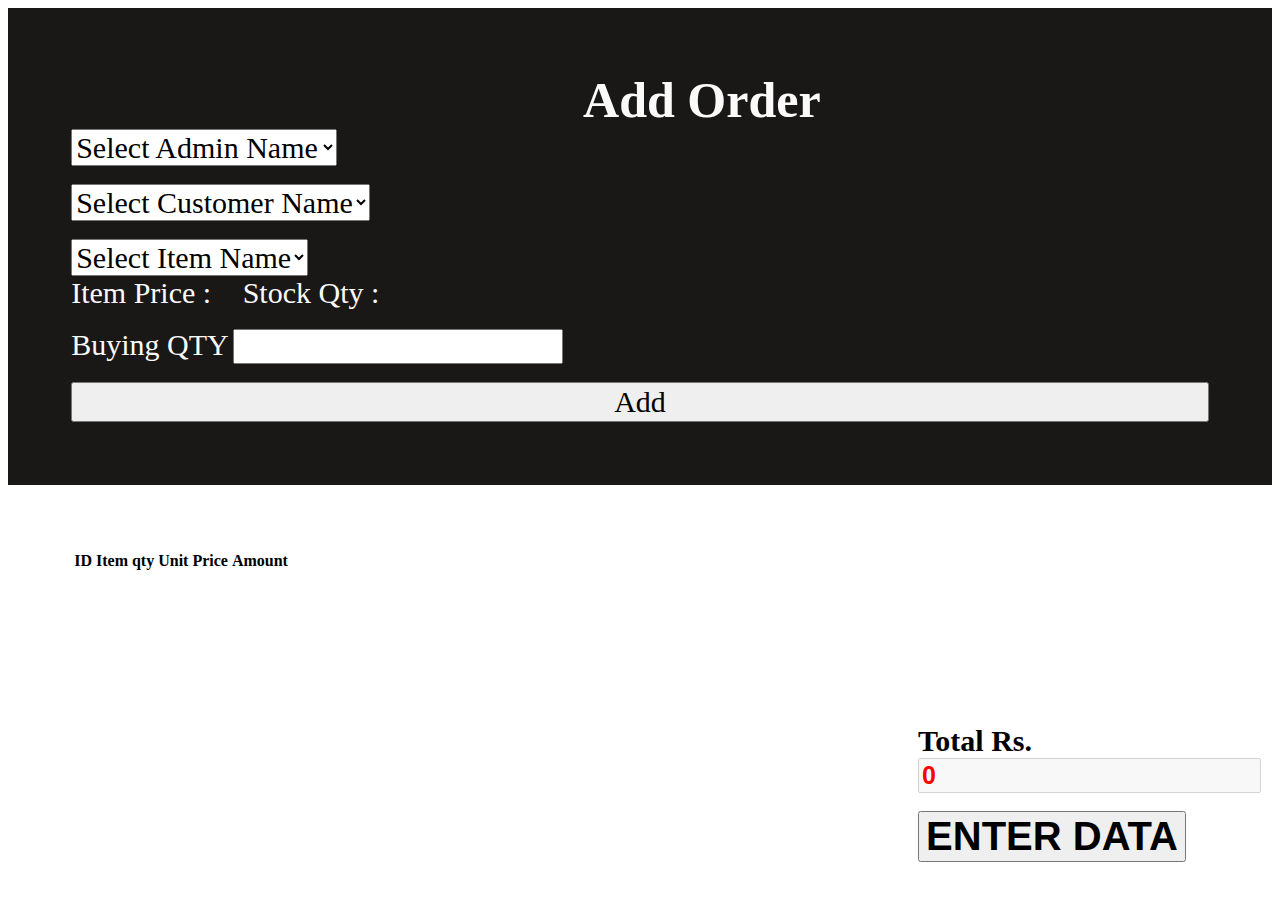
<file: src/main/resources/templates/orderAdd.html>
<!DOCTYPE html>
<html lang="en">
<head>
    <meta charset="UTF-8">
    <title>Order ADD</title>
    <meta name="viewport" content="width=device-width, initial-scale=1.0">
    <link href="https://cdn.jsdelivr.net/npm/bootstrap@5.0.2/dist/css/bootstrap.min.css" rel="stylesheet" integrity="sha384-EVSTQN3/azprG1Anm3QDgpJLIm9Nao0Yz1ztcQTwFspd3yD65VohhpuuCOmLASjC" crossorigin="anonymous">
    <link rel="stylesheet" href="https://cdn.jsdelivr.net/npm/bootstrap@4.1.3/dist/css/bootstrap.min.css" integrity="sha384-MCw98/SFnGE8fJT3GXwEOngsV7Zt27NXFoaoApmYm81iuXoPkFOJwJ8ERdknLPMO" crossorigin="anonymous">
</head>
<body onload="getAllAdmin(),getAllCustomer(),getAllItems()">

<div style="padding: 5%;background-color: rgb(26,23,23)">
    <label style="margin-left: 45%;font-size: 50px;font-weight: bold;color: rgb(250,250,250);font-family: 'Arial Rounded MT Bold'">Add Order</label>
    <br>
    <select class="form-select" aria-label="Default select example" onchange="selectAdmin()" style="font-size: 30px;font-family: 'Arial Rounded MT Bold'" name="admin" id="admin">
        <option selected disabled>Select Admin Name</option>
    </select>

    <br><br>
    <select class="form-select" aria-label="Default select example" onchange="selectCustomer()" style="font-size: 30px;font-family: 'Arial Rounded MT Bold'" name="customer" id="customer">
        <option selected disabled>Select Customer Name</option>
    </select>

    <br><br>

    <div>
    <select class="form-select" aria-label="Default select example" onchange="selectItem()" style="font-size: 30px;font-family: 'Arial Rounded MT Bold'" name="item" id="item">
        <option selected disabled>Select Item Name</option>
    </select>
        <br>

        <span style="font-size: 30px;font-family: 'Arial Rounded MT Bold';color: rgb(250,250,250)">Item Price : </span>&nbsp;
        <label id="item_price" style="font-size: 30px;color: red; font-weight: bold"></label>&nbsp;&nbsp;&nbsp;

        <span style="font-size: 30px;font-family: 'Arial Rounded MT Bold';color: rgb(250,250,250)">Stock Qty : </span>&nbsp;
        <label id="item_qty" style="font-size: 30px;color: red; font-weight: bold"></label>&nbsp;&nbsp;&nbsp;

        <br><br>
        <span style="font-size: 30px;font-family: 'Arial Rounded MT Bold';color: rgb(250,250,250)">Buying QTY</span>
        <input class="form-control" id="itemQty" style="font-size: 25px" type="number">
        <br>
        &nbsp; &nbsp;
        <button class="btn btn-warning" onclick="addToTable()" style="font-size: 30px;width: 100%;font-family: 'Arial Rounded MT Bold'">Add</button>
    </div>

</div>

<!--<div style="height: 50px;"></div>-->


<div style="padding: 5%;">
    <table class="table">
        <thead class="thead-dark">
        <tr>
            <th scope="col">ID</th>
            <th scope="col">Item</th>
            <th scope="col">qty</th>
            <th scope="col">Unit Price</th>
            <th scope="col">Amount</th>
        </tr>
        </thead>
        <tbody id="itemTable" style="font-weight: bold; font-size: medium">
        </tbody>
    </table>
</div>

<div style="margin-left: 70%;margin-top: 5%;padding: 2%">
<span style="font-size: 30px;font-weight: bold;">Total Rs.</span>
<input disabled id="total" style="font-size: 25px;font-weight: bold;color: red" type="text" value="0">
    <br><br>
    <button class="btn btn-success" onclick="dataToDataBase()" style="font-size: 40px; font-weight: bold;">ENTER DATA</button>
</div>

<script>

    var detailsArray = [];

    function getAllAdmin(){

        fetch('http://localhost:8080/api/v1/AdminController/GetAllAdmin?activeStatus=true', {
            method: 'GET',
            headers: {'Content-Type': 'application/json'},
            }).then(res =>{

            return res.json()

        }).then(data =>{
                    var x=JSON.stringify(data);
                    var jsonData = JSON.parse(x);
                    var dataCode = jsonData["data"];
                    // alert(JSON.stringify(dataCode[0].adminName));

                    var i=0;
                    while (i < dataCode.length) {
                        var adminName=dataCode[i].adminName;
                        var adminId=dataCode[i].adminId;

                        var x = document.getElementById("admin");
                        var option = document.createElement("option");
                        option.value = adminId;
                        console.log(option.value);
                        option.text =adminName;
                        x.add(option);

                    i++;
                    }
                }
            )
    }

    function selectAdmin(){
        var x = document.getElementById("admin").value;
        alert(x);
    }



    function getAllCustomer(){

        fetch('http://localhost:8080/api/v1/CustomerController/GetAllCustomers?activeStatus=true', {
            method: 'GET',
            headers: {'Content-Type': 'application/json'},
        }).then(res =>{

            return res.json()

        }).then(data =>{
                var x=JSON.stringify(data);
                var jsonData = JSON.parse(x);
                var dataCode = jsonData["data"];
                // alert(JSON.stringify(dataCode[0].adminName));

                var i=0;
                while (i < dataCode.length) {
                    var customerName=dataCode[i].customerName;
                    var customerId=dataCode[i].customerId;

                    var x = document.getElementById("customer");
                    var option = document.createElement("option");
                    option.value = customerId;
                    console.log(option.value);
                    option.text =customerName;
                    x.add(option);

                    i++;
                }
            }
        )
    }

    function selectCustomer(){
        var x = document.getElementById("customer").value;
        alert(x);
    }


    function getAllItems(){

        fetch('http://localhost:8080/api/v1/ItemController/GetAllItem?activeStatus=true', {
            method: 'GET',
            headers: {'Content-Type': 'application/json'},
        }).then(res =>{

            return res.json()

        }).then(data =>{
                var x=JSON.stringify(data);
                var jsonData = JSON.parse(x);
                var dataCode = jsonData["data"];
                // alert(JSON.stringify(dataCode[0].adminName));

                var i=0;
                while (i < dataCode.length) {
                    var itemName=dataCode[i].itemName;
                    var itemId=dataCode[i].itemId;

                    var x = document.getElementById("item");
                    var option = document.createElement("option");
                    option.value = itemId
                    console.log(option.value);
                    option.text =itemName;
                    x.add(option);

                    i++;
                }
            }
        )
    }

    function selectItem(){
        var x = document.getElementById("item").value;
        fetch('http://localhost:8080/api/v1/ItemController/GetAllItemById?activeStatus=true&ItemId='+x, {
            method: 'GET',
            headers: {'Content-Type': 'application/json'},
        }).then(res =>{

            return res.json()

        }).then(data => {
            var x = JSON.stringify(data);
            var jsonData = JSON.parse(x);
            var dataCode = jsonData["data"];

            document.getElementById("item_price").innerHTML=dataCode.itemSellingPrice+"     ";
            document.getElementById("item_qty").innerHTML=dataCode.itemBalanceQty;

        })

    }

    function addToTable(){

        var e = document.getElementById("item");
        var itemId = e.options[e.selectedIndex].value;
        var itemName = e.options[e.selectedIndex].text;

        var itemQty = document.getElementById("itemQty").value;
        var itemPrice = document.getElementById("item_price").innerHTML;

        var amount=itemPrice*itemQty;

        var table = document.getElementById("itemTable");

        var row = table.insertRow(0);

        var cell1 = row.insertCell(0);
        var cell2 = row.insertCell(1);
        var cell3 = row.insertCell(2);
        var cell4 = row.insertCell(3);
        var cell5 = row.insertCell(4);

        cell1.innerHTML = itemId;
        cell2.innerHTML = itemName;
        cell3.innerHTML = itemQty;
        cell4.innerHTML = itemPrice;
        cell5.innerHTML = amount;


        var priceCell = table.rows[0].cells[4].innerHTML;
        var totalPrice=document.getElementById("total").value;

        var floatPrice =parseFloat(priceCell);
        var floatTotal =parseFloat(totalPrice);

        document.getElementById("total").value=floatTotal+floatPrice;


        detailsArray.push({"amount":priceCell,"itemName":itemName,"itemQty":itemQty,"items":itemId,"orders": 0})
        console.log(detailsArray)



        // for (var r = 0, n = table.rows.length; r < n; r++) {
        //     for (var c = 0, m = table.rows[r].cells.length; c < m; c++) {
        //         alert(table.rows[r].cells[4].innerHTML);
        //     }
        // }

    }

    function dataToDataBase(){
        fetch('http://localhost:8080/api/v1/OrderController/orderSave', {
            method: 'POST',
            headers: {
                'Content-Type': 'application/json'
            },
            body: JSON.stringify({
                "admin": document.getElementById("admin").value,
                "customer": document.getElementById("customer").value,
                "orderActiveState": true,
                "orderDate": "2023-06-28T05:59:07.205Z",
                "orderDetails": detailsArray,
                "orderTotal":document.getElementById("total").value
            })
        }).then(res =>{

            return res.json()
        })
            .then(data =>{
                    var x=JSON.stringify(data);
                    var jsonData = JSON.parse(x);
                    var code = jsonData["code"];
                    alert(JSON.stringify(code))

                }
            )
    }

</script>
</body>
</html>
</file>
